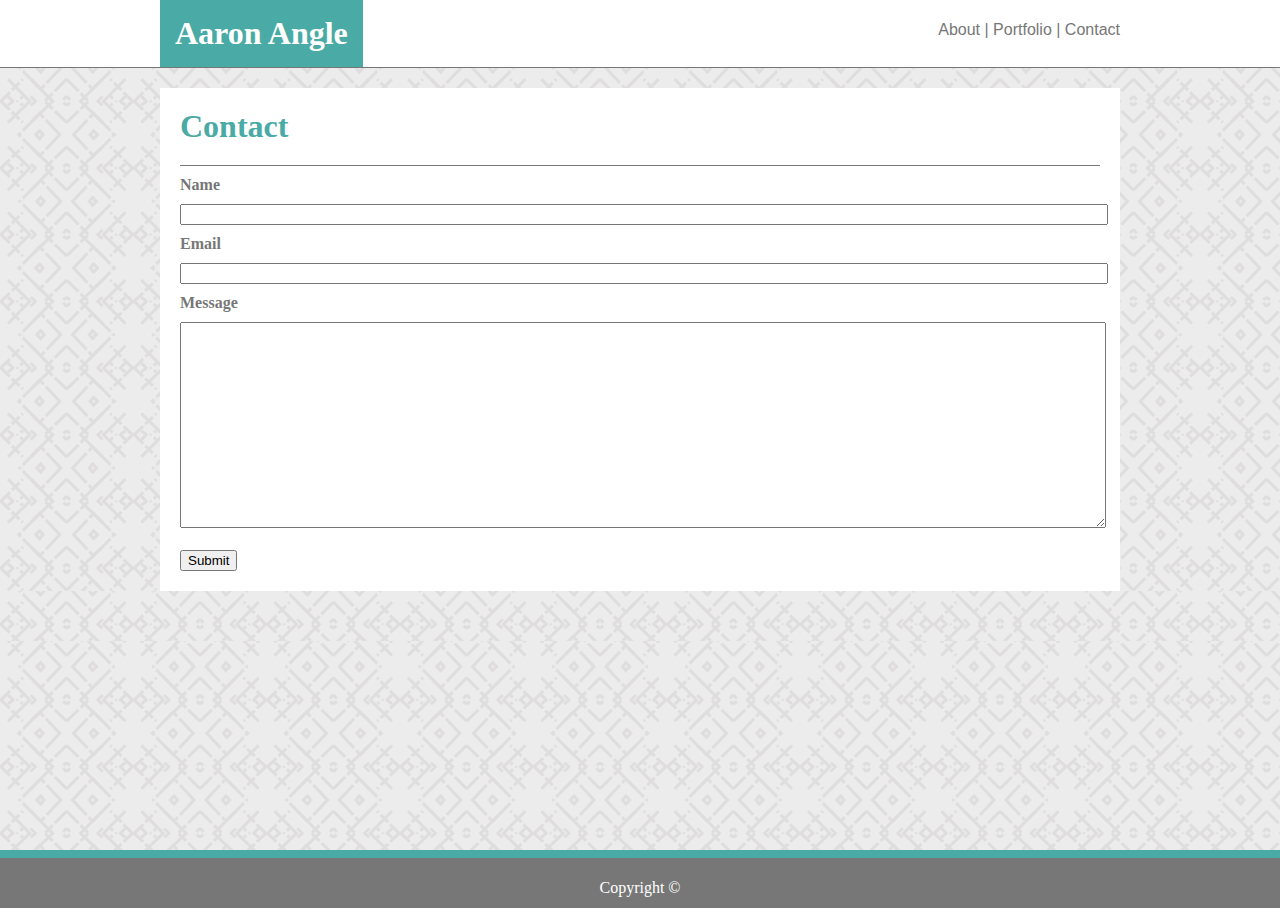
<file: contact.html>
<!DOCTYPE html>
<html lang="en">

<head>
    <meta charset="UTF-8">
    <meta name="viewport" content="width=device-width, initial-scale=1.0">
    <meta http-equiv="X-UA-Compatible" content="ie=edge">
    <!--Link the stylesheet-->
    <link rel="stylesheet" type="text/css" href="assets/css/style.css">
    <!-- Create a Favicon -->
    <link rel='icon' href='https://www.burning-glass.com/wp-content/uploads/coding_screen_400x300-e1535048737568.jpg'
        type='image/x-icon' />
    <title>Contact</title>
</head>

<body>
    <div class="wrapper">
        <!--Division for the Navbar-->
        <div class="head">
        <div class="navbar">
            <h1 class="tealBox whiteText">Aaron Angle</h1>
            <p class="grayText floatRight">
                <a class="grayText" href="index.html">About</a>
                |
                <a class="grayText" href="portfolio.html">Portfolio</a>
                |
                <a class="grayText" href="contact.html">Contact</a></p>

        </div>
        </div>

        <!--Division contains the background for the main body of the website-->
        <div class="background clear">
            <!-- Create a space between navbar and about me-->
            <div class="break">
            </div>

            <!--Contain the contents of Contact inside the white box-->
            <div class="container">
                <div class="space3">
                    <h1 class="teal">Contact</h1>

                    <div class="grayBar">
                    </div>

                    <!--Contains the form-->
                    <form class="grayText" action="#" method="post">
                        <h4>Name</h4>
                        <input class="formSpace" type="text" name="name" required="required" />
                        <h4>Email</h4>
                        <input class="formSpace" type="text" name="email" required="required" />
                        <h4>Message</h4>
                        <textarea class="formSpace textArea" name="message"></textarea>
                        <br />
                        <br />
                        <input class="submit" type="submit" value="Submit" />
                    </form>
                </div>
            </div>
            <div class="push"></div>
        </div>
    </div>

    <!--Division for the Sticky Footer of the Website-->
    <div class="footer">
        <div class="copyright">
            <p>Copyright &copy;</p>
        </div>
    </div>
</body>

</html>
</file>
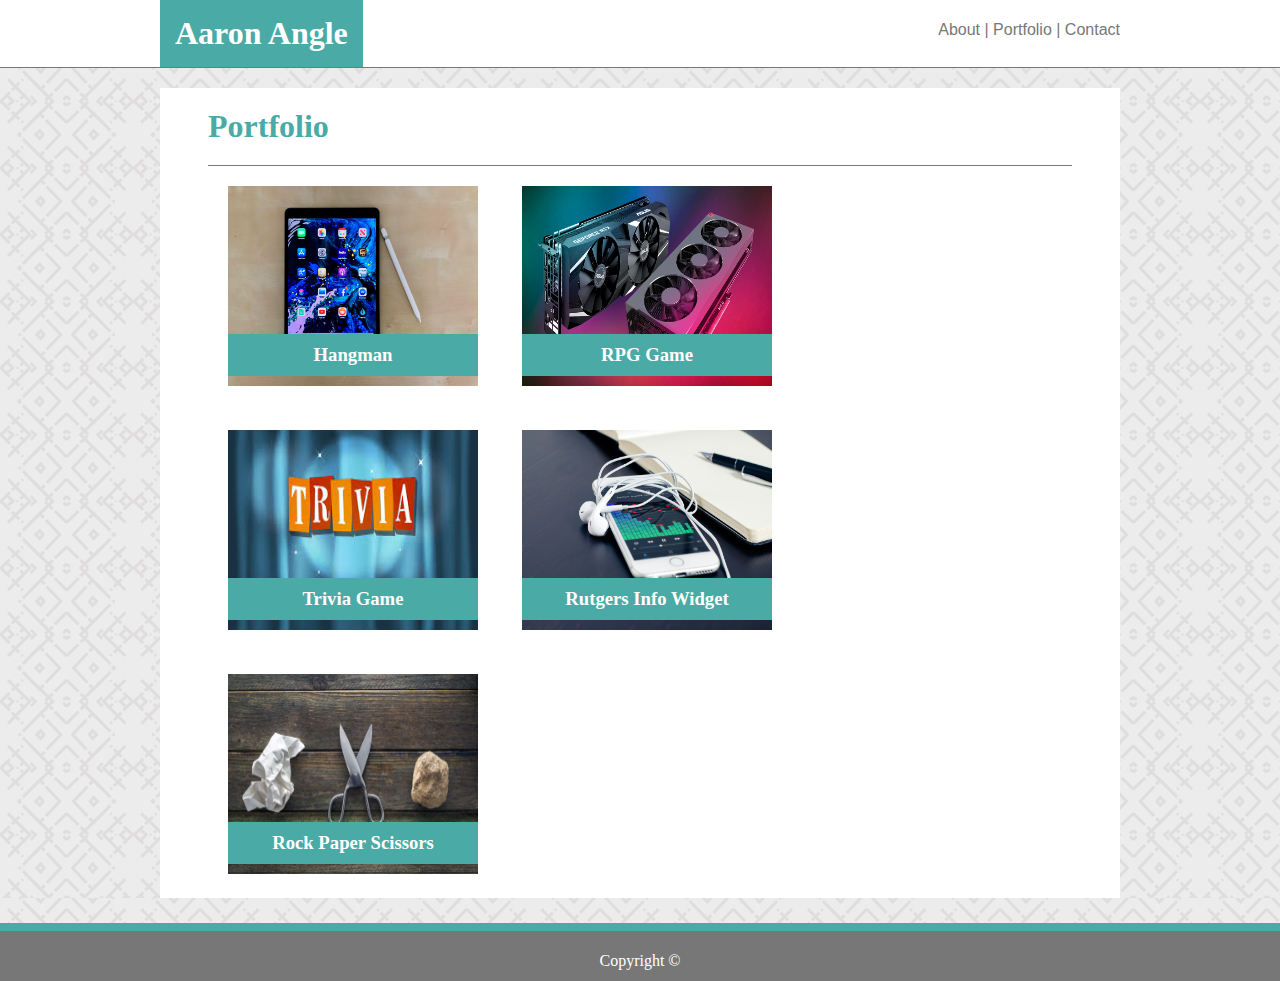
<file: portfolio.html>
<!DOCTYPE html>
<html lang="en">

<head>
    <meta charset="UTF-8">
    <meta name="viewport" content="width=device-width, initial-scale=1.0">
    <meta http-equiv="X-UA-Compatible" content="ie=edge">
    <!--Link the stylesheet-->
    <link rel="stylesheet" type="text/css" href="assets/css/style.css">
    <!-- Create a Favicon -->
    <link rel='icon' href='https://www.burning-glass.com/wp-content/uploads/coding_screen_400x300-e1535048737568.jpg'
        type='image/x-icon' />
    <title>Portfolio</title>
</head>

<body>
    <div class="wrapper">
        <!--Division for the Navbar-->
        <div class="head">
        <div class="navbar">
            <h1 class="tealBox whiteText">Aaron Angle</h1>
            <p class="grayText floatRight">
                <a class="grayText" href="index.html">About</a>
                |
                <a class="grayText" href="portfolio.html">Portfolio</a>
                |
                <a class="grayText" href="contact.html">Contact</a></p>

        </div>
        </div>


        <!--Division contains the background for the main body of the website-->
        <div class="background clear">
            <!-- Create a space between navbar and about me-->
            <div class="break">
            </div>

            <!--Contain the contents of Contact inside the white box-->
            <div class="container">
                <div class="spacing">
                    <h1 class="teal">Portfolio</h1>

                    <div class="grayBar">
                    </div>

                    <!--Contains the picure box-->
                    <!--Style the picture boxes with css-->
                    <div class="picContainer">
                        <div class="picBox">
                            <img class="pic" src="assets/images/iPad.jpg" alt="iPad" />
                            <h3 class="portBox">Hangman</h3>
                        </div>

                        <div class="picBox">
                            <img class="pic" src="assets/images/graphicscard.jpg" alt="Graphics Card" />
                            <h3 class="portBox">RPG Game</h3>
                        </div>

                        <div class="picBox">
                            <img class="pic" src="assets/images/trivia.jpg" alt="Trivia" />
                            <h3 class="portBox">Trivia Game</h3>
                        </div>

                        <div class="picBox">
                            <img class="pic" src="assets/images/iPhone.jpg" alt="iPhone" />
                            <h3 class="portBox">Rutgers Info Widget</h3>
                        </div>

                        <div class="picBox">
                            <img class="pic" src="assets/images/rock.jpg" alt="Rock, Paper, Scissors" />
                            <h3 class="portBox">Rock Paper Scissors</h3>
                        </div>
                    </div>
                </div>
            </div>
        </div>
        <div class="push"></div>
        <div class="space"></div>
    </div>
    <!--Division for the Sticky Footer of the Website-->
    <div class="footer">
        <div class="copyright">
            <p>Copyright &copy;</p>
        </div>
    </div>
</body>

</html>
</file>
<file: assets/css/style.css>
html, body{
    margin: 0;
    padding: 0;
    height: 100%
}
.wrapper{
    min-height: 100%;
    margin-bottom: -50px;
    background-image: url('../../assets/images/herringbone.png');  
}
.whiteText{
    color: #ffffff;
    font-family: 'Georgia', Times, 'Times New Roman', serif;
}
.grayText{
    color: #777777;
    font-family: "Arial", "Helvetica Neue", Helvetica, sans-serif;
    text-align: justify;
}
.tealBox{
    background-color: #4aaaa5;
    width: auto;
    padding: 15px;
    float: left;
    margin: 0;
}
.clear{
    clear: both;
    overflow: auto;
}
.floatRight{
    float: right;
}
.floatLeft{
    float: left;
}
.navbar{
    width: 960px;
    margin: auto;
}
.head{
    width: 100%;
    background-color: #ffffff;
    height: 67px;
}
.teal{
    color: #4aaaa5;
    font-family: 'Georgia', Times, 'Times New Roman', serif;
    margin: auto;
    margin-top: 20px;
    margin-bottom: 20px;
    padding-top: 20px;
    
}
.img{
    height: 200px;
    width: 200px;
    margin: 15px;
}
.container{
    width: 960px;
    background-color: #ffffff;
    margin-left: auto;
    margin-right: auto;
    margin-top: 0;
    margin-bottom:0;
    padding: 0px;
}
a{
    text-decoration: none;
}
a:hover{
    color: #4aaaa5;
}
.background{
    margin: 0;
    background-image: url('../../assets/images/herringbone.png');
    border-top: 1px solid #777777;
    min-height: 100%;
}
p{
    line-height: 1.8;
}
.margin{
    margin: 15px;
}
.grayBar{
    height: 1px;
    margin: auto;
    background-color: #777777;
}
.spacing{
    width: 90%;
    margin: auto;
}
.footer, .push{
    height: 50px;
}
.push{
    margin: 0;
    background-image: url('../../assets/images/herringbone.png');  
}
.footer{
    border-top: 8px solid #4aaaa5;
    background-color: #777777;
    width: 100%;
}
.pic{
    height: 200px;
    width: 250px;
}
.portBox{
    background-color: #4aaaa5;
    color: #ffffff;
    width: 250px;
    text-align: center;
    padding-top: 10px;
    padding-bottom: 10px;
    position:  absolute;
    bottom: -5px;
}
h3{
    font-family: 'Georgia', Times, 'Times New Roman', serif;
}
.picBox{
    position: relative;
    display: inline-block;
    margin: 20px;
}
.picContainer{
    width: 70%;
}
.space{
    height: 25px;
}
.space3{
 padding: 20px;
 padding-top: 0px;
}
.space4{
    padding-bottom: 15px;
}
.formSpace{
    width: 100%;
    margin-top: 0;
}
h4{
    font-family: 'Georgia', Times, 'Times New Roman', serif;
    margin-top: 10px;
    margin-bottom: 10px;
}
.textArea{
    height: 200px;
}
.copyright{
    color: #ffffff;
    text-align: center;
}
</file>
